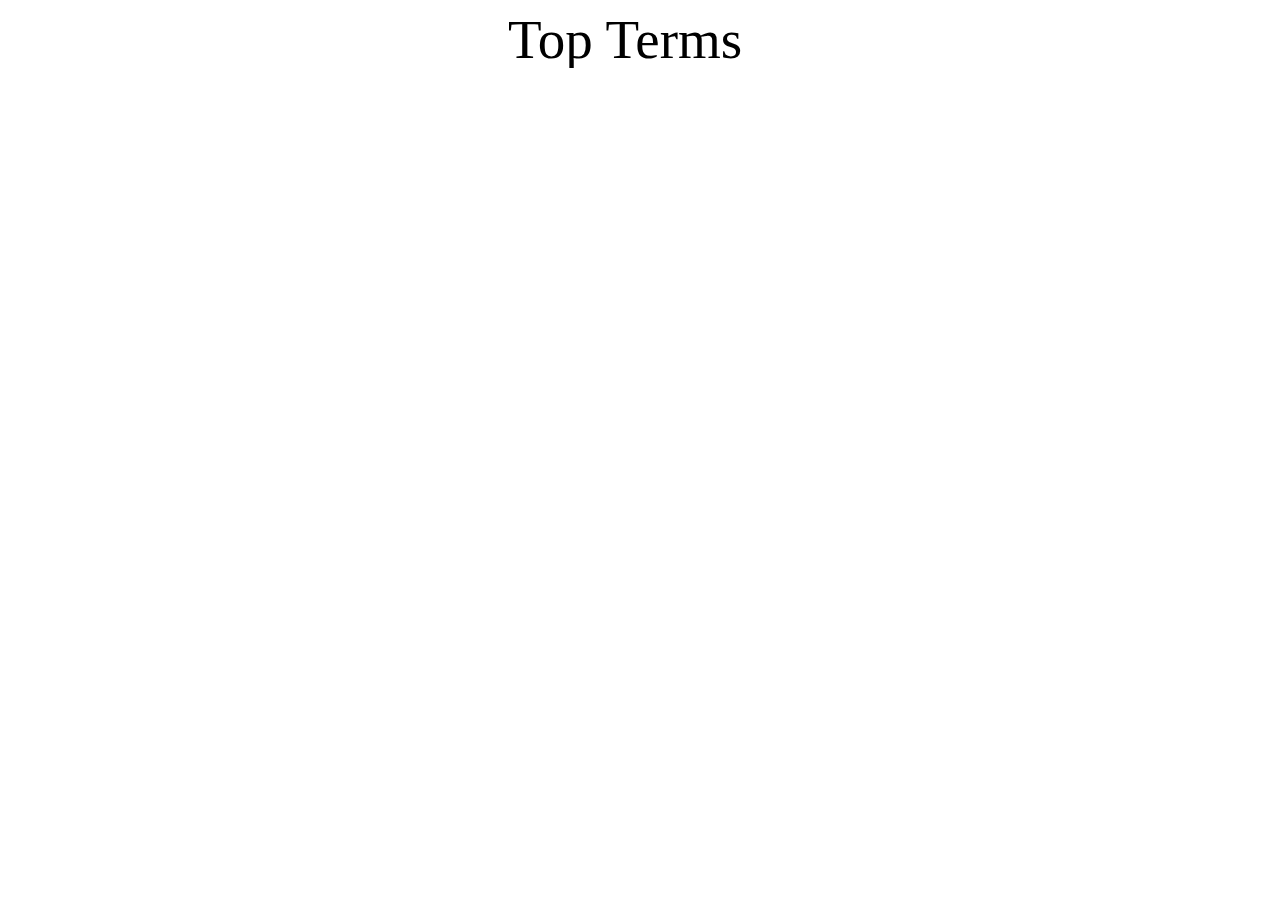
<file: src/main/java/com/luca/filipponi/tweetAnalysis/Visualisation/tagCloud.html>
<html>
<head>
    <title>Topic Clouds</title>
    <svg height="60" width="1000">
        <text x="500" y="50" font-family="Verdana" font-size="55" fill="black">
            Top Terms
        </text>
    </svg>
    <meta http-equiv="Content-Type" content="text/html;charset=utf-8"/>
    <script src="http://d3js.org/d3.v2.min.js?2.10.0"></script>
    <script type="text/javascript" src="d3.layout.cloud.js"></script>
</head>

<body>
<script>


    // wordScale=d3.scale.linear().domain([1,100,1000,10000]).range([10,20,40,80]).clamp(true);
    // wordColor=d3.scale.linear().domain([10,20,40,80,100,150]).range(["blue","green","orange","red","yellow","black"]);
    var fill = d3.scale.category20();


    //d3.json("topic.json", function(topic) {
    d3.csv("top100Word.csv", function (topic) {

        d3.layout.cloud().size([1300, 680])
//      .words([{"text":"test","size":wordScale(.01)},{"text":"bad","size":wordScale(1)}])
                .words(topic)
                .rotate(function () {
                    return ~~(Math.random() * 2) * 5;
                })
                .fontSize(function (d) {
                    return Math.max(8, Math.min(d.size, 48));
                })
                .on("end", draw)
                .start();

        function draw(words) {

            viz = d3.select("body").append("svg")
                    .attr("width", 1300)
                    .attr("height", 680)
                //.attr("viewBox","20 20 20 20")
                    .append("g")
                //.attr("style","position:relative; left:20px; top:20px;")
                    .attr("transform", "translate(650,340)")
                //  .attr("width", 600)
                // .attr("height", 600)
                    .selectAll("text")
                    .data(words)
                    .enter().append("text")
                    .attr("style", "position:relative;left:50px;")
                    .style("font-size", function (d) {
                        return d.size + "px";
                    })
                    .style("fill", function (d, i) {
                        return fill(i);
                    })
                    .style("opacity", .95)
                    .attr("text-anchor", "middle")
                    .attr("transform", function (d) {
                        return "translate(" + [(d.x), (d.y)] + ")rotate(" + d.rotate + ")";
                    })
                    .text(function (d) {
                        return d.text;
                    });
            /*
             viz
             .append("text")
             .data([topic[0]])
             .style("font-size", 30)
             .style("font-weight", 900)
             .attr("x", 100) //posizione in x e y dai bordi pagina
             .attr("y", 40)
             .text(function(d) { return "TOP TERM "})
             */
//  d3.select("#svg"+x).append("svg:text").text("Topic " + x);	
//    viz.enter().append("svg:text").text("Topic " + x);

        }

    })

</script>
</file>
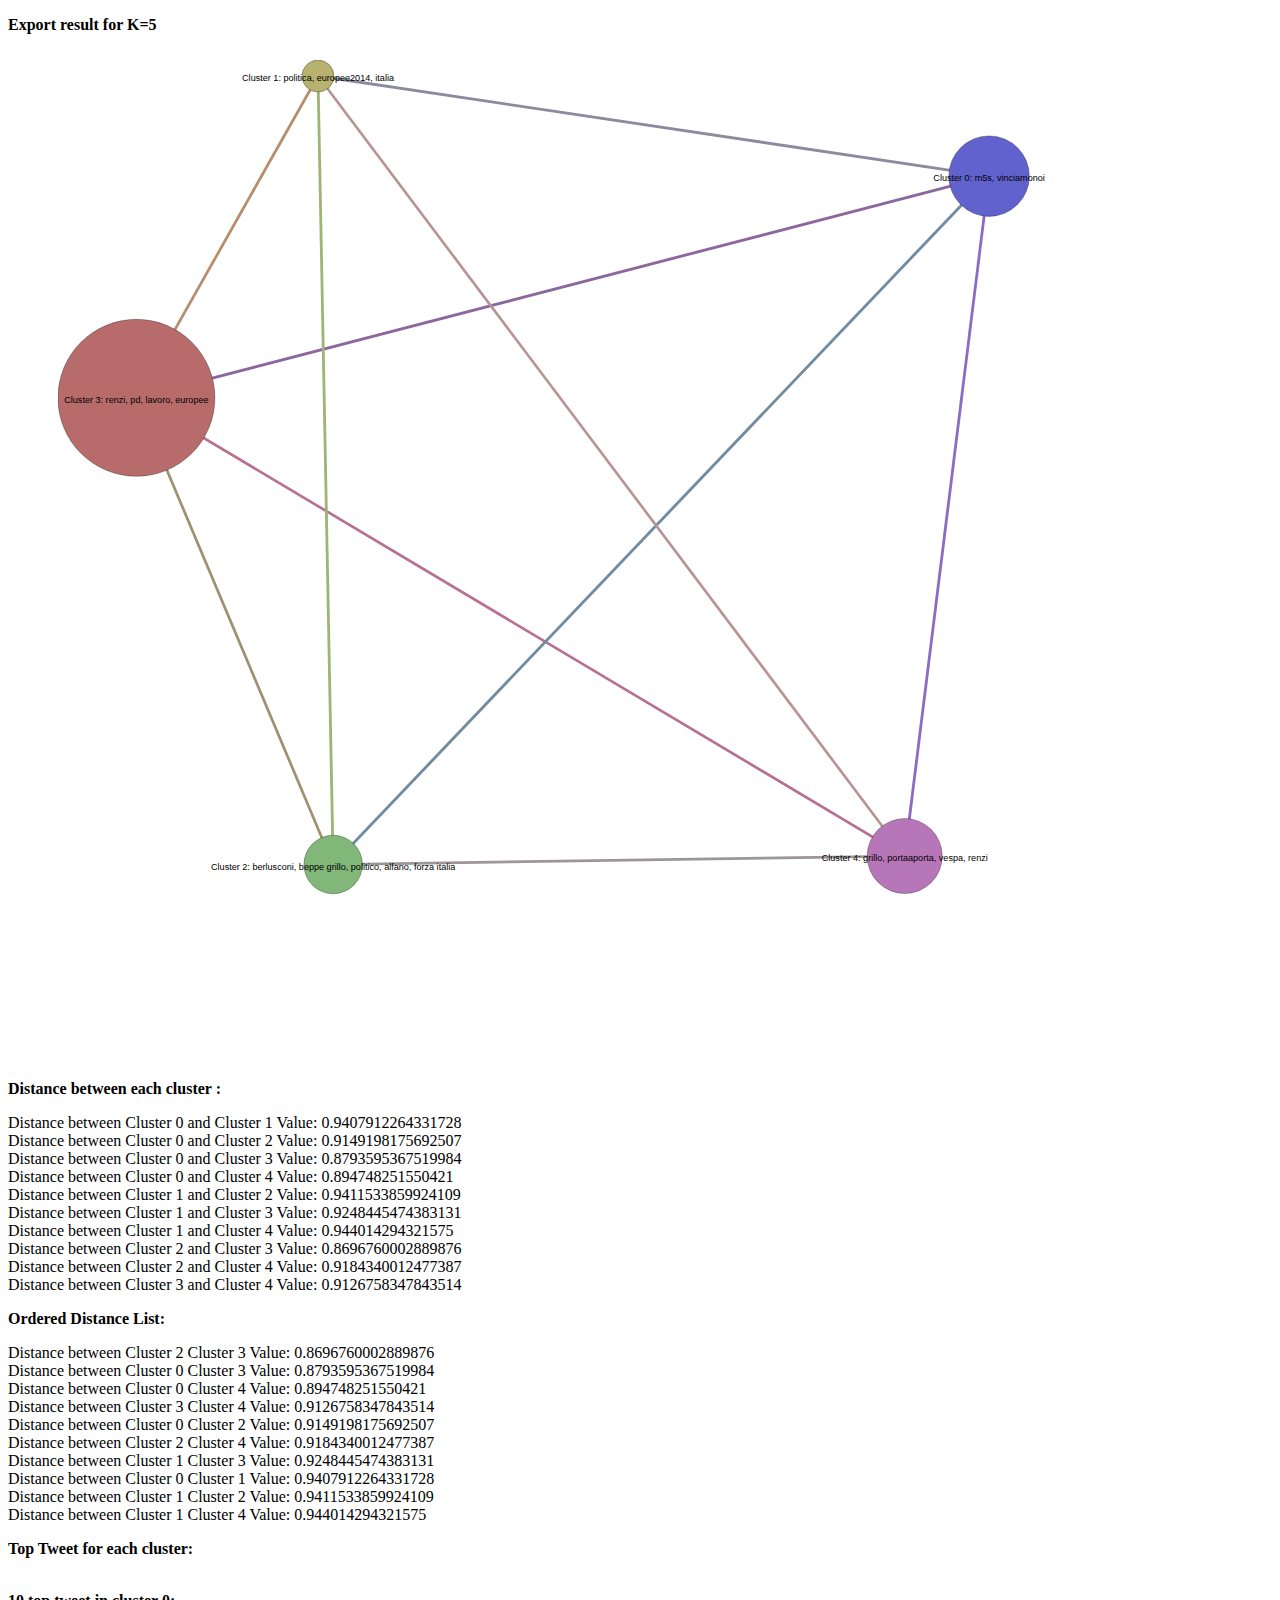
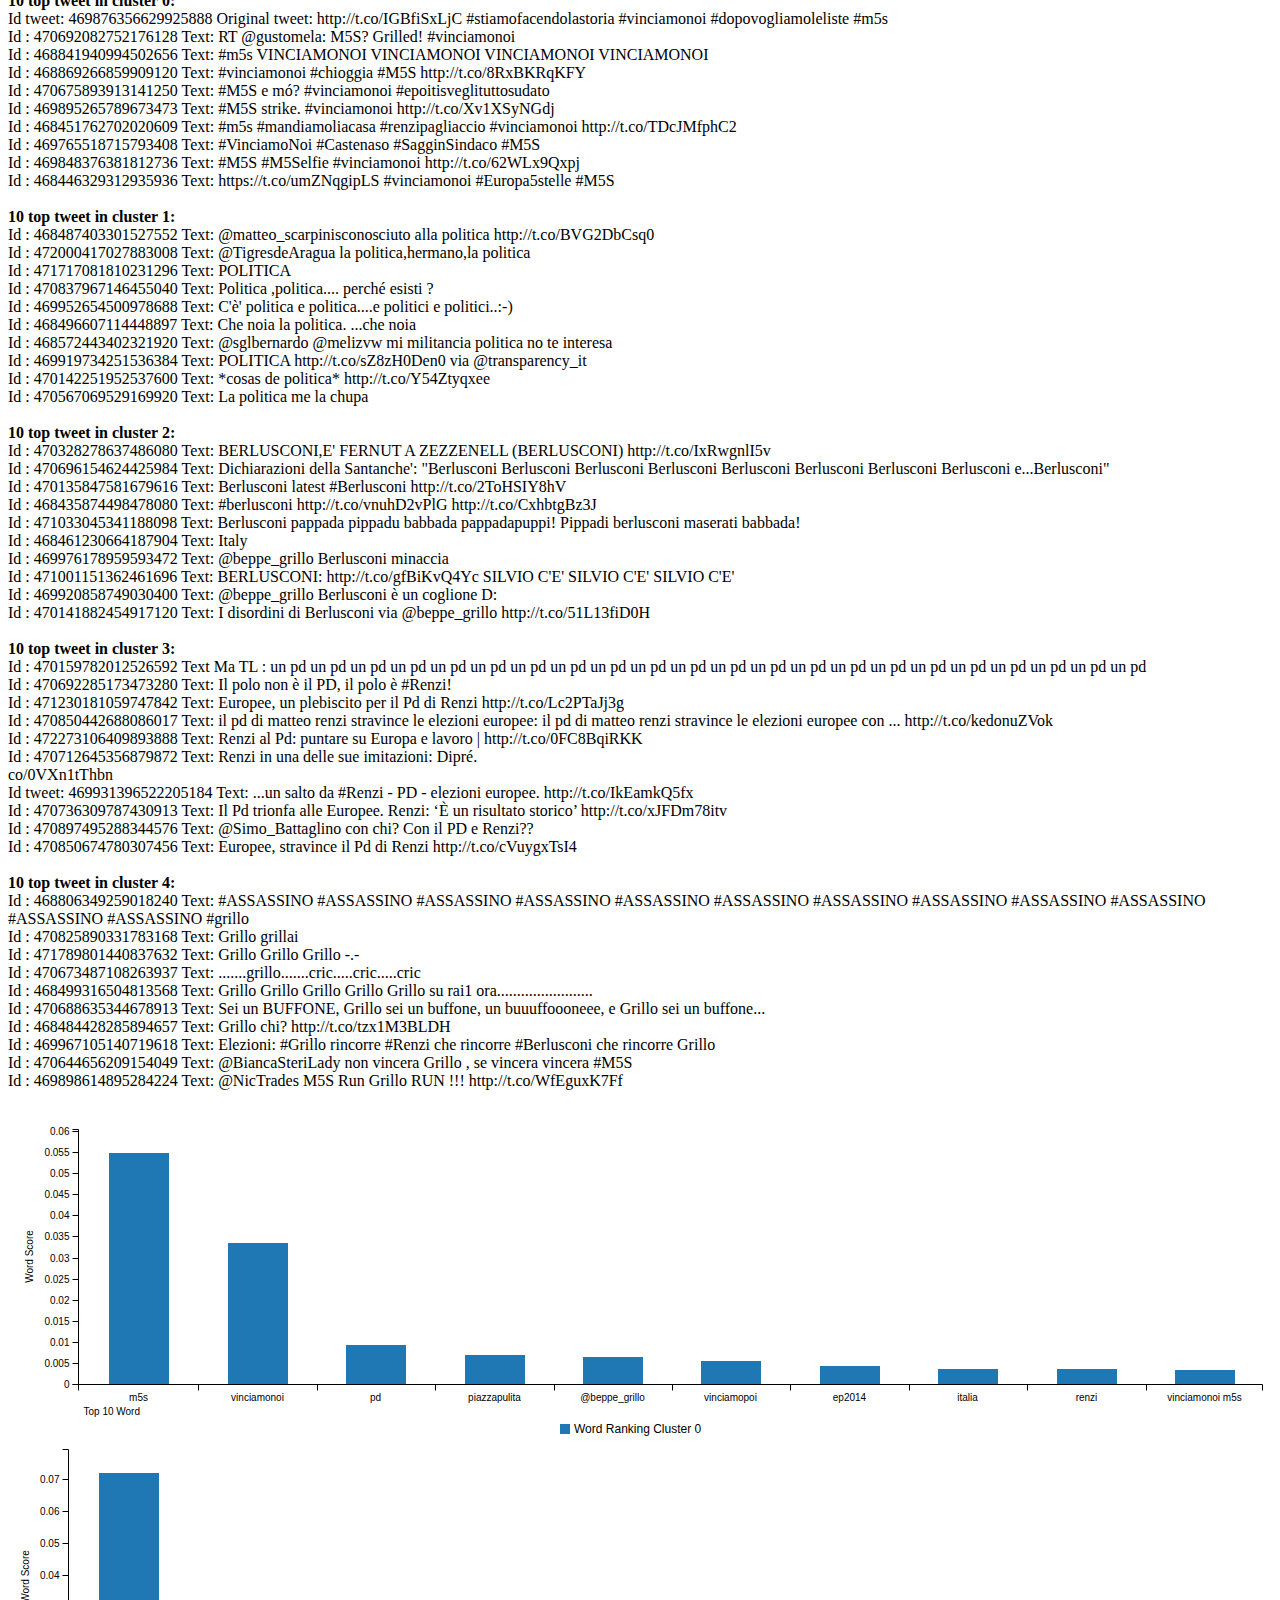
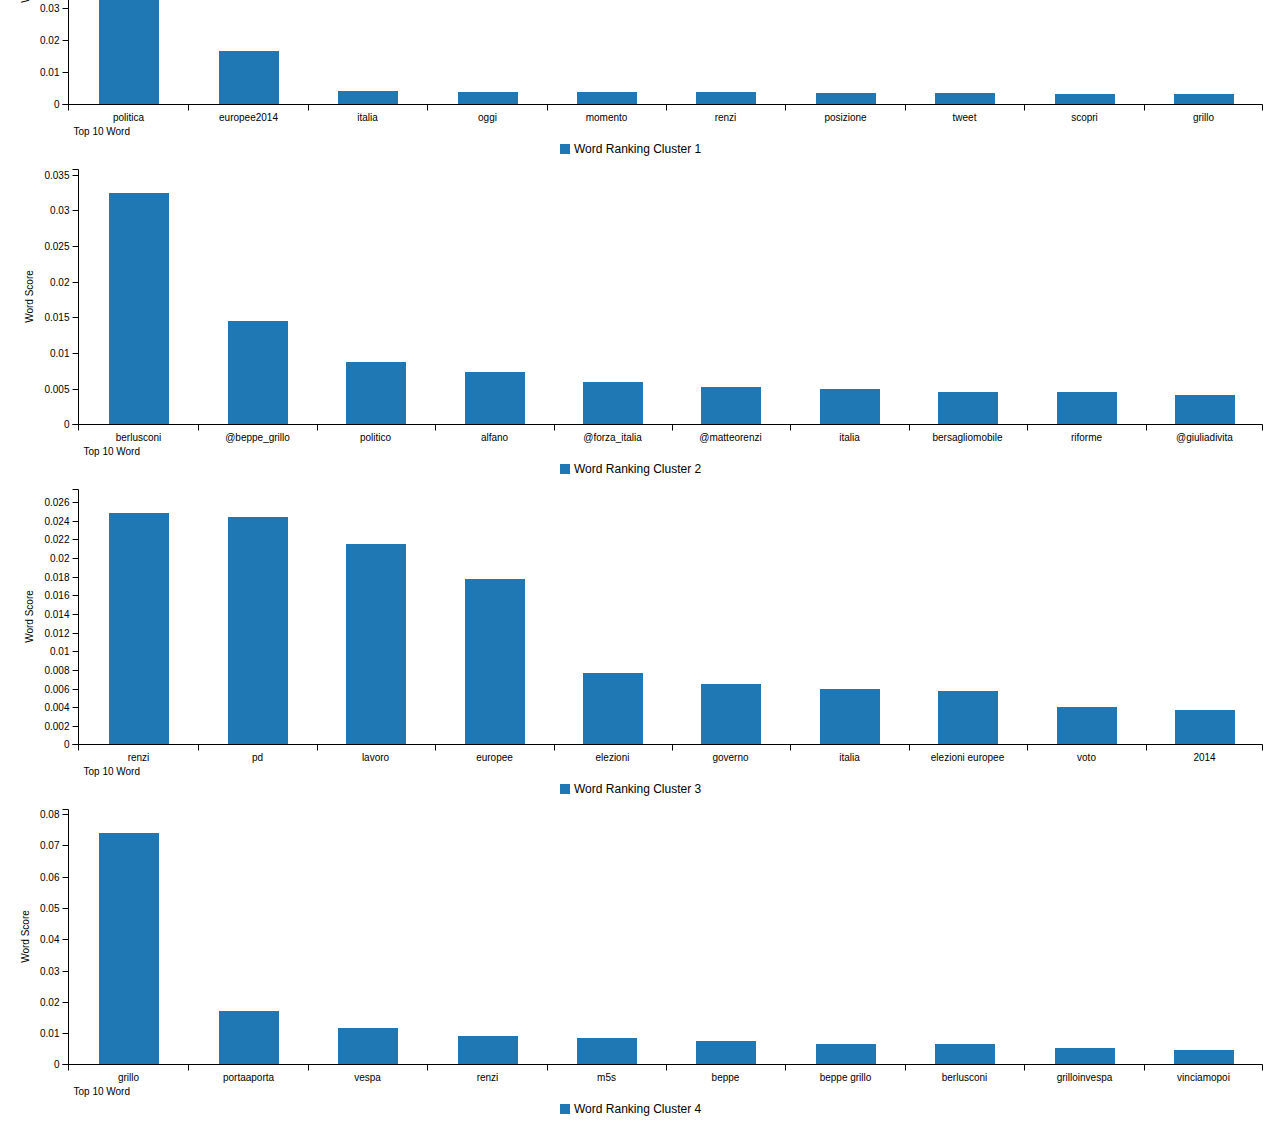
<file: src/main/java/com/luca/filipponi/tweetAnalysis/Visualisation/WordHistogram.html>
<!DOCTYPE html>
<html>
<head lang="en">
    <meta charset="UTF-8">
    <title></title>
</head>
<body>

<link href="c3.css" rel="stylesheet" type="text/css">

<!-- Load d3.js and c3.js -->
<script src="d3.min.js" charset="utf-8"></script>
<script src="d3.js" charset="utf-8"></script>
<script src="c3.min.js"></script>


<p><strong> Export result for K=5 </strong></p>


<img class="graph" src="Graph5ClustersWeightedEdge.svg">

<p><strong> Distance between each cluster : </strong></p>

Distance between Cluster 0 and Cluster 1 Value: 0.9407912264331728 <br>
Distance between Cluster 0 and Cluster 2 Value: 0.9149198175692507 <br>
Distance between Cluster 0 and Cluster 3 Value: 0.8793595367519984 <br>
Distance between Cluster 0 and Cluster 4 Value: 0.894748251550421 <br>
Distance between Cluster 1 and Cluster 2 Value: 0.9411533859924109 <br>
Distance between Cluster 1 and Cluster 3 Value: 0.9248445474383131 <br>
Distance between Cluster 1 and Cluster 4 Value: 0.944014294321575 <br>
Distance between Cluster 2 and Cluster 3 Value: 0.8696760002889876 <br>
Distance between Cluster 2 and Cluster 4 Value: 0.9184340012477387 <br>
Distance between Cluster 3 and Cluster 4 Value: 0.9126758347843514 <br>


<p><strong>Ordered Distance List: </strong></p>
Distance between Cluster 2 Cluster 3 Value: 0.8696760002889876<br>
Distance between Cluster 0 Cluster 3 Value: 0.8793595367519984<br>
Distance between Cluster 0 Cluster 4 Value: 0.894748251550421<br>
Distance between Cluster 3 Cluster 4 Value: 0.9126758347843514<br>
Distance between Cluster 0 Cluster 2 Value: 0.9149198175692507<br>
Distance between Cluster 2 Cluster 4 Value: 0.9184340012477387<br>
Distance between Cluster 1 Cluster 3 Value: 0.9248445474383131<br>
Distance between Cluster 0 Cluster 1 Value: 0.9407912264331728<br>
Distance between Cluster 1 Cluster 2 Value: 0.9411533859924109<br>
Distance between Cluster 1 Cluster 4 Value: 0.944014294321575<br>


<p><strong> Top Tweet for each cluster: </strong></p>

<p>
    <br><strong>10 top tweet in cluster 0: </strong><br>
    Id tweet: 469876356629925888 Original tweet: http://t.co/IGBfiSxLjC #stiamofacendolastoria #vinciamonoi
    #dopovogliamoleliste #m5s <br>
    Id : 470692082752176128 Text: RT @gustomela: M5S? Grilled! #vinciamonoi <br>
    Id : 468841940994502656 Text: #m5s VINCIAMONOI VINCIAMONOI VINCIAMONOI VINCIAMONOI <br>
    Id : 468869266859909120 Text: #vinciamonoi #chioggia #M5S http://t.co/8RxBKRqKFY <br>
    Id : 470675893913141250 Text: #M5S e mó? #vinciamonoi #epoitisveglituttosudato <br>
    Id : 469895265789673473 Text: #M5S strike. #vinciamonoi http://t.co/Xv1XSyNGdj <br>
    Id : 468451762702020609 Text: #m5s #mandiamoliacasa #renzipagliaccio #vinciamonoi
    http://t.co/TDcJMfphC2 <br>
    Id : 469765518715793408 Text: #VinciamoNoi #Castenaso #SagginSindaco #M5S <br>
    Id : 469848376381812736 Text: #M5S #M5Selfie #vinciamonoi http://t.co/62WLx9Qxpj <br>
    Id : 468446329312935936 Text: https://t.co/umZNqgipLS #vinciamonoi #Europa5stelle #M5S <br>


    <br><strong>10 top tweet in cluster 1: </strong><br>
    Id : 468487403301527552 Text: @matteo_scarpinisconosciuto alla politica http://t.co/BVG2DbCsq0 <br>
    Id : 472000417027883008 Text: @TigresdeAragua la politica,hermano,la politica <br>
    Id : 471717081810231296 Text: POLITICA <br>
    Id : 470837967146455040 Text: Politica ,politica.... perché esisti ? <br>
    Id : 469952654500978688 Text: C'è' politica e politica....e politici e politici..:-) <br>
    Id : 468496607114448897 Text: Che noia la politica. ...che noia <br>
    Id : 468572443402321920 Text: @sglbernardo @melizvw mi militancia politica no te interesa <br>
    Id : 469919734251536384 Text: POLITICA http://t.co/sZ8zH0Den0 via @transparency_it <br>
    Id : 470142251952537600 Text: *cosas de politica* http://t.co/Y54Ztyqxee <br>
    Id : 470567069529169920 Text: La politica me la chupa <br>


    <br><strong>10 top tweet in cluster 2: </strong><br>
    Id : 470328278637486080 Text: BERLUSCONI,E' FERNUT A ZEZZENELL (BERLUSCONI) http://t.co/IxRwgnlI5v
    <br>
    Id : 470696154624425984 Text: Dichiarazioni della Santanche': "Berlusconi Berlusconi Berlusconi
    Berlusconi Berlusconi Berlusconi Berlusconi Berlusconi e...Berlusconi" <br>
    Id : 470135847581679616 Text: Berlusconi latest #Berlusconi http://t.co/2ToHSIY8hV <br>
    Id : 468435874498478080 Text: #berlusconi http://t.co/vnuhD2vPlG http://t.co/CxhbtgBz3J <br>
    Id : 471033045341188098 Text: Berlusconi pappada pippadu babbada pappadapuppi! Pippadi berlusconi
    maserati babbada! <br>
    Id : 468461230664187904 Text: Italy <br>
    Id : 469976178959593472 Text: @beppe_grillo Berlusconi minaccia <br>
    Id : 471001151362461696 Text: BERLUSCONI: http://t.co/gfBiKvQ4Yc SILVIO C'E' SILVIO C'E' SILVIO C'E'
    <br>
    Id : 469920858749030400 Text: @beppe_grillo Berlusconi è un coglione D: <br>
    Id : 470141882454917120 Text: I disordini di Berlusconi via @beppe_grillo http://t.co/51L13fiD0H <br>


    <br><strong>10 top tweet in cluster 3: </strong><br>
    Id : 470159782012526592 Text Ma TL : un pd un pd un pd un pd un pd un pd un pd un pd un pd un pd un
    pd un pd un pd un pd un pd un pd un pd un pd un pd un pd un pd un pd <br>
    Id : 470692285173473280 Text: Il polo non è il PD, il polo è #Renzi! <br>
    Id : 471230181059747842 Text: Europee, un plebiscito per il Pd di Renzi http://t.co/Lc2PTaJj3g <br>
    Id : 470850442688086017 Text: il pd di matteo renzi stravince le elezioni europee: il pd di matteo
    renzi stravince le elezioni europee con ... http://t.co/kedonuZVok <br>
    Id : 472273106409893888 Text: Renzi al Pd: puntare su Europa e lavoro | http://t.co/0FC8BqiRKK <br>
    Id : 470712645356879872 Text: Renzi in una delle sue imitazioni: Dipré. <br>
    co/0VXn1tThbn <br>
    Id tweet: 469931396522205184 Text: ...un salto da #Renzi - PD - elezioni europee. http://t.co/IkEamkQ5fx
    <br>
    Id : 470736309787430913 Text: Il Pd trionfa alle Europee. Renzi: ‘È un risultato storico’
    http://t.co/xJFDm78itv <br>
    Id : 470897495288344576 Text: @Simo_Battaglino con chi? Con il PD e Renzi?? <br>
    Id : 470850674780307456 Text: Europee, stravince il Pd di Renzi http://t.co/cVuygxTsI4 <br>


    <br><strong>10 top tweet in cluster 4: </strong><br>
    Id : 468806349259018240 Text: #ASSASSINO #ASSASSINO #ASSASSINO #ASSASSINO #ASSASSINO #ASSASSINO
    #ASSASSINO #ASSASSINO #ASSASSINO #ASSASSINO #ASSASSINO #ASSASSINO #grillo <br>
    Id : 470825890331783168 Text: Grillo grillai <br>
    Id : 471789801440837632 Text: Grillo Grillo Grillo -.- <br>
    Id : 470673487108263937 Text: .......grillo.......cric.....cric.....cric <br>
    Id : 468499316504813568 Text: Grillo Grillo Grillo Grillo Grillo su rai1 ora........................
    <br>
    Id : 470688635344678913 Text: Sei un BUFFONE, Grillo sei un buffone, un buuuffoooneee, e Grillo sei
    un buffone... <br>
    Id : 468484428285894657 Text: Grillo chi? http://t.co/tzx1M3BLDH <br>
    Id : 469967105140719618 Text: Elezioni: #Grillo rincorre #Renzi che rincorre #Berlusconi che rincorre
    Grillo <br>
    Id : 470644656209154049 Text: @BiancaSteriLady non vincera Grillo , se vincera vincera #M5S <br>
    Id : 469898614895284224 Text: @NicTrades M5S Run Grillo RUN !!! http://t.co/WfEguxK7Ff <br>
    <br>
</p>


<div id="chart">

</div>

<div id="chart2">

</div>


<div id="chart3">

</div>


<div id="chart4">

</div>


<div id="chart5">

</div>

<script src="histogram.js"></script>


</body>
</html>
</file>
<file: src/main/java/com/luca/filipponi/tweetAnalysis/Visualisation/c3.css>
/*-- Chart --*/

.c3 svg {
    font: 10px sans-serif;
}

.c3 path, .c3 line {
    fill: none;
    stroke: #000;
}

.c3 text {
    -webkit-user-select: none;
    -moz-user-select: none;
    user-select: none;
}

.c3-legend-item-tile,
.c3-xgrid-focus,
.c3-ygrid,
.c3-event-rect,
.c3-bars path {
    shape-rendering: crispEdges;
}

.c3-chart-arc path {
    stroke: #fff;

}

.c3-chart-arc text {
    fill: #fff;
    font-size: 13px;
}

/*-- Axis --*/

.c3-axis-x .tick {
}

.c3-axis-x-label {
}

.c3-axis-y .tick {
}

.c3-axis-y-label {
}

.c3-axis-y2 .tick {
}

.c3-axis-y2-label {
}

/*-- Grid --*/

.c3-grid line {
    stroke: #aaa;
}

.c3-grid text {
    fill: #aaa;
}

.c3-xgrid, .c3-ygrid {
    stroke-dasharray: 3 3;
}

.c3-xgrid-focus {
}

/*-- Text on Chart --*/

.c3-text {
}

.c3-text.c3-empty {
    fill: #808080;
    font-size: 2em;
}

/*-- Line --*/

.c3-line {
    stroke-width: 1px;
}

/*-- Point --*/

.c3-circle._expanded_ {
    stroke-width: 1px;
    stroke: white;
}

.c3-selected-circle {
    fill: white;
    stroke-width: 2px;
}

/*-- Bar --*/

.c3-bar {
    stroke-width: 0;
}

.c3-bar._expanded_ {
    fill-opacity: 0.75;
}

/*-- Arc --*/

.c3-chart-arcs-title {
    font-size: 1.3em;
}

/*-- Focus --*/

.c3-target.c3-focused path.c3-line, .c3-target.c3-focused path.c3-step {
    stroke-width: 2px;
}

/*-- Region --*/

.c3-region {
    fill: steelblue;
    fill-opacity: .1;
}

/*-- Brush --*/

.c3-brush .extent {
    fill-opacity: .1;
}

/*-- Select - Drag --*/

.c3-dragarea {
}

/*-- Legend --*/

.c3-legend-item {
    font-size: 12px;
}

.c3-legend-background {
    opacity: 0.75;
    fill: white;
    stroke: lightgray;
    stroke-width: 1
}

/*-- Tooltip --*/

.c3-tooltip {
    border-collapse: collapse;
    border-spacing: 0;
    background-color: #fff;
    empty-cells: show;
    -webkit-box-shadow: 7px 7px 12px -9px rgb(119, 119, 119);
    -moz-box-shadow: 7px 7px 12px -9px rgb(119, 119, 119);
    box-shadow: 7px 7px 12px -9px rgb(119, 119, 119);
    opacity: 0.9;
}

.c3-tooltip tr {
    border: 1px solid #CCC;
}

.c3-tooltip th {
    background-color: #aaa;
    font-size: 14px;
    padding: 2px 5px;
    text-align: left;
    color: #FFF;
}

.c3-tooltip td {
    font-size: 13px;
    padding: 3px 6px;
    background-color: #fff;
    border-left: 1px dotted #999;
}

.c3-tooltip td > span {
    display: inline-block;
    width: 10px;
    height: 10px;
    margin-right: 6px;
}

.c3-tooltip td.value {
    text-align: right;
}

.c3-area {
    stroke-width: 0;
    opacity: 0.2;
}

.c3-chart-arcs .c3-chart-arcs-background {
    fill: #e0e0e0;
    stroke: none;
}

.c3-chart-arcs .c3-chart-arcs-gauge-unit {
    fill: #000;
    font-size: 16px;
}

.c3-chart-arcs .c3-chart-arcs-gauge-max {
    fill: #777;
}

.c3-chart-arcs .c3-chart-arcs-gauge-min {
    fill: #777;
}

.c3-chart-arc .c3-gauge-value {
    fill: #000;
    font-size: 28px;
}

.graph {
    width: 1000px;
}

img {
    vertical-align: 50px;
    padding-top: 10px;
    padding-left: 50px;
}
</file>
